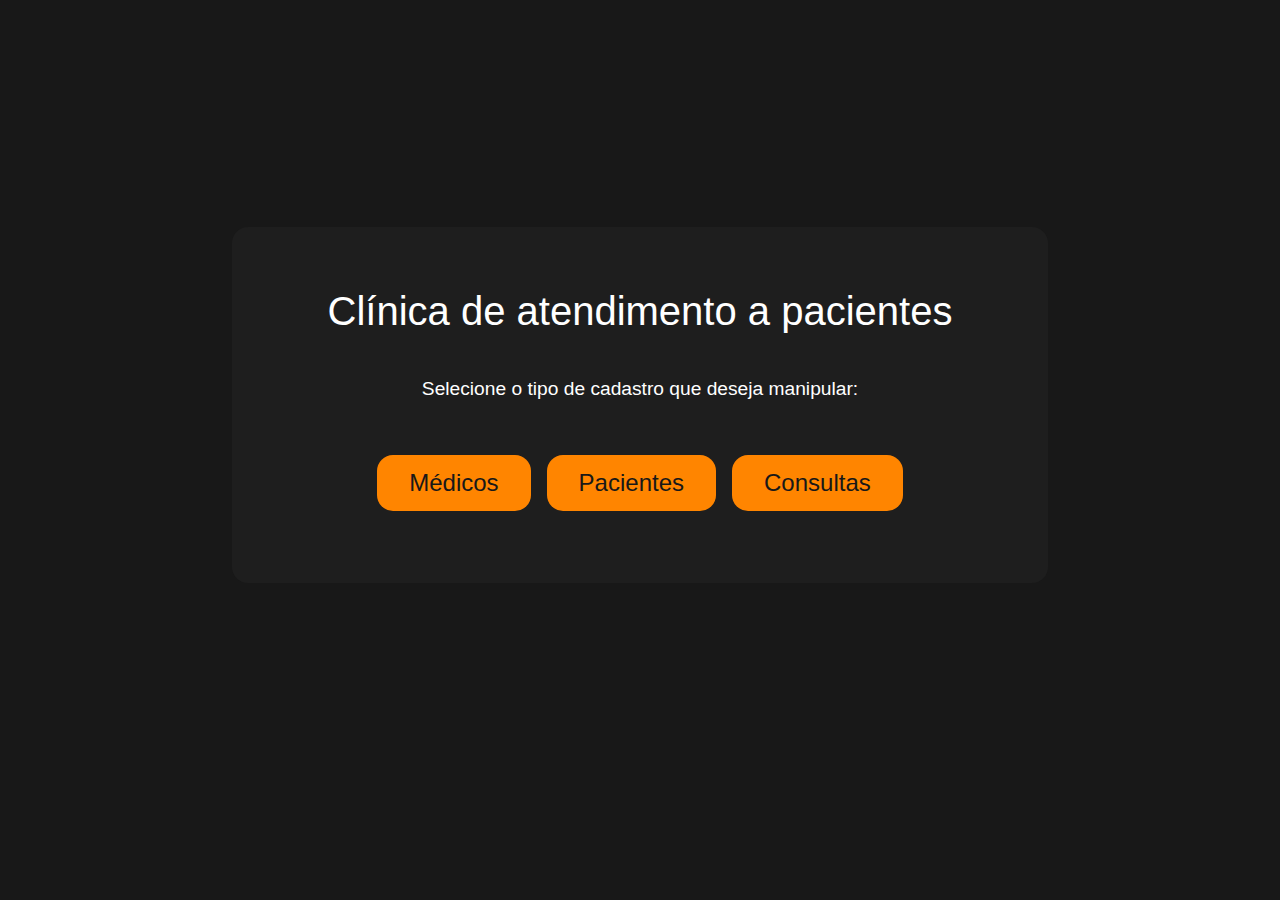
<file: Frontend/index.html>
<!DOCTYPE html>
<html lang="pt-br">
<head>
    <meta charset="UTF-8">
    <meta http-equiv="X-UA-Compatible" content="IE=edge">
    <meta name="viewport" content="width=device-width, initial-scale=1.0">
    <title>Clínica - Home</title>

    <link rel="stylesheet" href="styles/reset.css">
    <link rel="stylesheet" href="styles/global.css">
    <link rel="stylesheet" href="styles/style.css">

</head>
<body>
    <div class="container"> 
        <h1>Clínica de atendimento a pacientes</h1>
        <h2>Selecione o tipo de cadastro que deseja manipular:</h2>
        
        <div class="btns">
            <div class="btn">
                <a href="medico.html">Médicos</a>
            </div>
            <div class="btn">
                <a href="paciente.html">Pacientes</a>
            </div>
            <div class="btn">
                <a href="consulta.html">Consultas</a>
            </div>
        </div>
        
    </div>
</body>
</html>
</file>
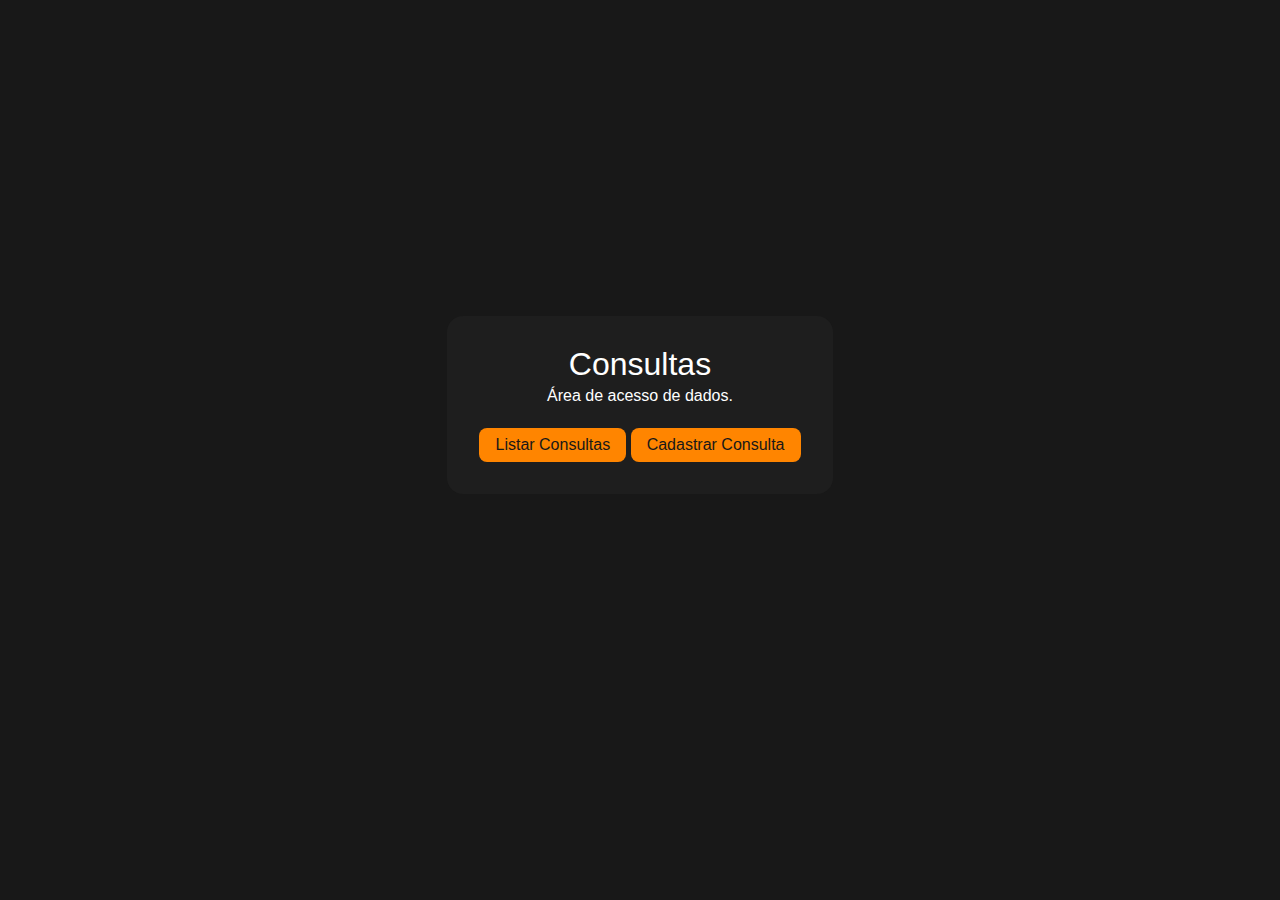
<file: Frontend/consulta.html>
<!DOCTYPE html>
<html lang="pt-br">
<head>
    <meta charset="UTF-8">
    <meta http-equiv="X-UA-Compatible" content="IE=edge">
    <meta name="viewport" content="width=device-width, initial-scale=1.0">
    <title>Clínica - Consultas</title>

    <link rel="stylesheet" href="styles/reset.css">
    <link rel="stylesheet" href="styles/global.css">
    <link rel="stylesheet" href="styles/consulta.css">
</head>
<body>
    <main>
        <h1>Consultas</h1>
        <h2>Área de acesso de dados.</h2>
        
        <button id="buttonLista" onclick="listarTudo()">Listar Consultas</button>
        <button id="buttonCadastro">Cadastrar Consulta</button>
        
        <!-- Modal Listagem Todos -->
        <div class="modal" id="modalTodosObjetos">
            <h2>Lista de Médicos</h2>
            <span id="closeTodosObjetos">&times;</span>
        </div>

        <!-- Modal Cadastro -->
        <div class="modal" id="modalCadastro">
            <form action="" id="form">
                <h2>Cadastro Consultas</h2>
                <span id="closeCadastro">&times;</span>
                <div>
                    <input type="text" placeholder="Digite o CRM do médico" class="input required" oninput="CRMValidate()">
                    <span class="span-required">CRM inválido.</span>  
                </div>
    
                <div>
                    <input type="text" placeholder="Digite seu CPF" class="input required" oninput="CPFValidate()">
                    <span class="span-required">CPF inválido.</span>  
                </div>
    
                <div>
                    <p>Informe a data e horário da consulta:</p>
                    <input type="text" class="input required" placeholder="dd/mm/aaaa 00:00" oninput="dataValidate()">
                    <span class="span-required">Verifique se as informações foram preenchidas corretamente.</span>  

                </div>
    
                <div>
                    <input type="text" placeholder="Informe o tipo de atendimento" class="input required" oninput="tipoValidate()">
                    <span class="span-required">O tipo deve ter no mínimo 5 caracteres.</span>  
                </div>
    
                <p>Status:</p>
                <div class="box-select input required">
                    <div>
                        <input type="radio" id="agendada" value="Agendada" name="status">
                        <label for="m">Agendada</label>
                    </div>
    
                    <div>
                        <input type="radio" id="adiada" value="Adiada" name="status">
                        <label for="f">Adiada</label>
                    </div>
    
                    <div>
                        <input type="radio" id="cancelada" value="Cancelada" name="status">
                        <label for="o">Cancelada</label>
                    </div>
    
                    <div>
                        <input type="radio" id="concluída" value="Concluída" name="status">
                        <label for="o">Concluída</label>
                    </div>
                </div>
                <span class="span-required">Selecione uma opção.</span>  
    
                <button type="submit" id="submitCadastro">Enviar</button>
            </form>
        </div>
        
    </main>

    <script src="scripts/modals.js"></script>
    <script src="scripts/validaConsulta.js"></script>
</body>
</html>
</file>
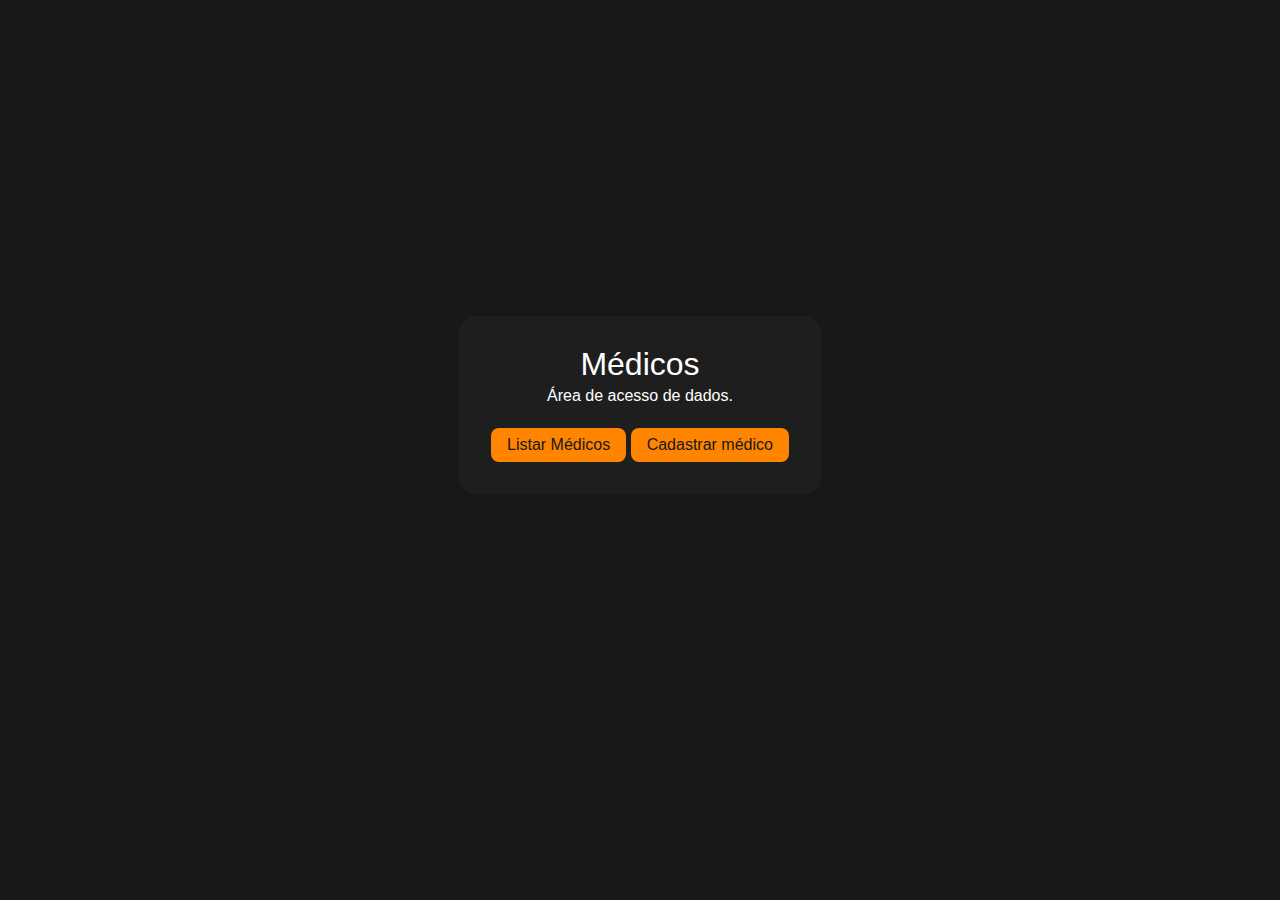
<file: Frontend/medico.html>
<!DOCTYPE html>
<html lang="pt-br">
<head>
    <meta charset="UTF-8">
    <meta http-equiv="X-UA-Compatible" content="IE=edge">
    <meta name="viewport" content="width=device-width, initial-scale=1.0">
    <title>Clínica - Médicos</title>

    <link rel="stylesheet" href="styles/reset.css">
    <link rel="stylesheet" href="styles/global.css">
    <link rel="stylesheet" href="styles/medico.css">
</head>
<body>
    <main>
        <h1>Médicos</h1>
        <h2>Área de acesso de dados.</h2>
        
        <button id="buttonLista" onclick="listarTudo()">Listar Médicos</button>
        <button id="buttonCadastro">Cadastrar médico</button>
        
        <!-- Modal Listagem Todos -->
        <div class="modal" id="modalTodosObjetos">
            <h2>Lista de Médicos</h2>
            <span id="closeTodosObjetos">&times;</span>
        </div>

        <!-- Modal Cadastro -->
        <div class="modal" id="modalCadastro">
            <form action="" id="form">
                <h2>Cadastro Médico</h2>
                <span id="closeCadastro">&times;</span>
                <div>
                    <input type="text" placeholder="Digite seu CRM" class="input required" oninput="crmValidate()">
                    <span class="span-required">CRM deve ter 6 caracteres.</span>  
                </div>
    
                <div>
                    <input type="text" placeholder="Digite seu nome completo" class="input required" oninput="nomeValidate()">
                    <span class="span-required">Nome deve ter no mínimo 3 caracteres.</span>  
                </div>
                
                <div>
                    <input type="text" placeholder="Digite sua área de atuação" class="input required" oninput="areaValidate()">
                    <span class="span-required">Área de atuação é obrigatória.</span>  
                </div>
    
                <div>
                    <input type="email" placeholder="Digite seu melhor e-mail" class="input required" oninput="emailValidate()">
                    <span class="span-required">Digite um e-mail válido.</span>
                </div>
    
                <div>
                    <input type="number" placeholder="Digite seu telefone com DDD" class="input required" oninput="telefoneValidate()">
                    <span class="span-required">Digite os 11 dígitos do seu telefone.</span>  
                </div>
    
                <button type="submit" id="submitCadastro">Enviar</button>
            </form>
        </div>
    </main>

    <script src="scripts/modals.js"></script>
    <script src="scripts/validaMedico.js"></script>

</body>
</html>
</file>
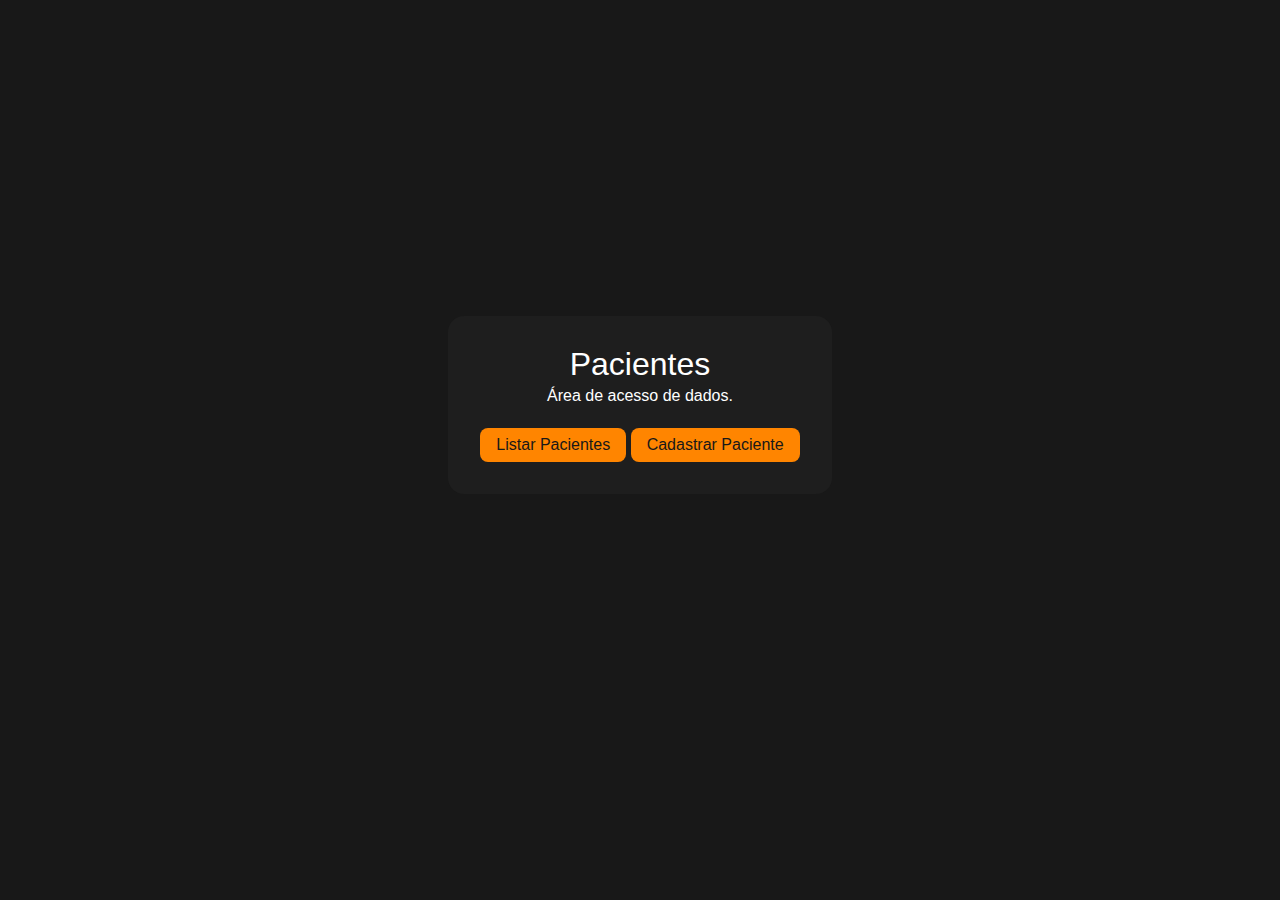
<file: Frontend/paciente.html>
<!DOCTYPE html>
<html lang="pt-br">
<head>
    <meta charset="UTF-8">
    <meta http-equiv="X-UA-Compatible" content="IE=edge">
    <meta name="viewport" content="width=device-width, initial-scale=1.0">
    <title>Clínica - Pacientes</title>

    <link rel="stylesheet" href="styles/reset.css">
    <link rel="stylesheet" href="styles/global.css">
    <link rel="stylesheet" href="styles/paciente.css">

</head>
<body>
    <main>
        <h1>Pacientes</h1>
        <h2>Área de acesso de dados.</h2>
        
        <button id="buttonLista" onclick="listarTudo()">Listar Pacientes</button>
        <button id="buttonCadastro">Cadastrar Paciente</button>
        
        <!-- Modal Listagem Todos -->
        <div class="modal" id="modalTodosObjetos">
            <h2>Lista de Médicos</h2>
            <span id="closeTodosObjetos">&times;</span>
        </div>

        <!-- Modal Cadastro -->
        <div class="modal" id="modalCadastro">
            <form action="" id="form">
                <h2>Cadastro Paciente</h2>
                <span id="closeCadastro">&times;</span>
                <div>
                    <input type="num" placeholder="Digite seu CPF" class="input required" oninput="CPFValidate()">
                    <span class="span-required">CPF inválido.</span>  
                </div>
    
                <div>
                    <input type="text" placeholder="Digite seu nome completo" class="input required" oninput="nomeValidate()">
                    <span class="span-required">Nome deve ter no mínimo 3 caracteres.</span>  
                </div>
                
                <div>
                    <input type="num" placeholder="Digite sua idade" class="input required" oninput="idadeValidate()">
                    <span class="span-required">Idade deve ser preenchida.</span>  
                </div>
    
                <p>Sexo:</p>
                <div class="box-select input required">
                    <div>
                        <input type="radio" id="masculino" value="m" name="sexo">
                        <label for="m">Masculino</label>
                    </div>
    
                    <div>
                        <input type="radio" id="feminino" value="f" name="sexo">
                        <label for="f">Feminino</label>
                    </div>
    
                    <div>
                        <input type="radio" id="outro" value="o" name="sexo">
                        <label for="o">Outro</label>
                    </div>
                </div>
                <span class="span-required">Selecione uma opção.</span>  
                

                <div>
                    <input type="email" placeholder="Digite seu melhor e-mail" class="input required" oninput="emailValidate()">
                    <span class="span-required">Digite um e-mail válido.</span>
                </div>
    
                <div>
                    <input type="num" placeholder="Digite seu telefone" class="input required" oninput="telefoneValidate()">
                    <span class="span-required">Telefone inválido</span>  
                </div>
    
                <button type="submit" id="submitCadastro">Enviar</button>
            </form>
        </div>
        
    </main>

    <script src="scripts/modals.js"></script>
    <script src="scripts/validaPaciente.js"></script>

</body>
</html>
</file>
<file: Frontend/styles/global.css>
*, html{
    box-sizing: border-box;
    
    color: white;
    font-family: Arial, Helvetica, sans-serif;
}

html{
    background-color: #181818;
}

button{
    background-color: #FF8500;
    color: #181818;

    transition: .3s;
}

button:hover{
    color: white;
}

#modalTodosObjetos{
    width: 90vw;
    height: 90vh;
    position: fixed;
    top: 5vh;
    left: 5vw;

    flex-wrap: wrap;
}

#modalTodosObjetos.active{
    display: flex;
    flex-wrap: wrap;
}

#modalTodosObjetos h2{
    position: absolute;
    top: 1rem;
}

.modal #closeTodosObjetos{
    position: absolute;
    top: 1rem;
    right: 1rem;
    
    font-size: 1.5rem;

    cursor: pointer;
}

.block-box{
    width: 480px;
    margin: 1rem;
}
</file>
<file: Frontend/styles/style.css>
*{
    text-align: center;
}

body{
    height: 90vh;
    
    display: flex;
    justify-content: center;
    align-items: center;
}

.container{
    background-color: #1e1e1e;

    padding: 4rem 6rem;
    border-radius: 1rem;
}

h1{
    font-size: 2.5rem;
    margin-bottom: 3rem;
}

h2{
    font-size: 1.2rem;
    margin-bottom: 3rem;
}

.btns{
    display: flex;
    justify-content: center;
}

.btn{
    background-color: #FF8500;
    font-size: 1.5rem;
    
    padding: 1rem 2rem;
    border-radius: 1rem;
    margin: .5rem;
}

a{
    color: #181818;


    transition: .2s;
}

a:hover{
    color: white;
}
</file>
<file: Frontend/styles/consulta.css>
*{
    text-align: center;
}

body{
    height: 90vh;
    
    display: flex;
    justify-content: center;
    align-items: center;
}

main{
    background-color: #1e1e1e;

    padding: 2rem 2rem;
    border-radius: 1rem;
}

h1{
    font-size: 2rem;
    margin-bottom: .5rem;
}

h2{
    margin-bottom: 1.5rem;
}

input{
    text-align: left;
    
    padding: 8px 5px;
    outline: none;
    border-radius: 5px;
    background-color: #181818;
    border: 2px solid #181818;
    color: white;
    width: 100%;
    transition: .3s;
}

#inputBusca{
    border-radius: 5px 0 0 5px;
}

#inputBusca:focus{
    border: 2px solid #181818;
    
}

input:focus{
    border: 2px solid #FF8500;
}

.busca{
    display: flex;

    align-items: center;
    justify-content: center;

    margin-bottom: 1.5rem;
}

button{
    padding: .5rem 1rem;
    font-size: 1rem;
    outline: none;
    border: none;
    border-radius: .5rem;
    color: #181818;
    transition: .3s;
    cursor: pointer;
}

button{
    padding: .5rem 1rem;
    font-size: 1rem;
    outline: none;
    border: none;
    border-radius: .5rem;
    color: #181818;
    transition: .3s;
    cursor: pointer;
}

#buttonBusca{
    border-radius: 0 .5rem .5rem 0;
}

.modal{
    opacity: 0;
    position: fixed;
    display: none; 
}

.modal h2{
    font-size: 1.5rem;
}

.modal input{
    margin-top: 1rem;
}

.modal input:nth-child(2){
    margin-top: 0;
}

.modal #closeCadastro{
    position: absolute;
    top: 1rem;
    right: 1rem;
    
    font-size: 1.5rem;

    cursor: pointer;
}

.modal.active{
    opacity: 1;
    position: fixed;
    display: flex;
    justify-content: center;
    align-items: center;

    width: 540px;
    height: 526px;

    padding: 2rem;
    border-radius: 1rem;

    background-color: #1e1e1e;

    top: calc(50% - 268px);
    left: calc(50% - 270px);
}

.modal p{
    text-align: left;
    margin-left: .5rem;
    margin-top: 1rem;
    margin-bottom: .5rem;
}

.modal button{
    margin-top: 1rem;
}

.box-select{
    display: flex;
    align-items: center;
    justify-content: center;
}

.box-select input{
    margin: 0 .5rem 0 1rem;
    
}

.box-select div{
    display: flex;
    justify-content: center;
    align-items: center;
}

.input.error{
    border-color: red;
}
.input.error ~ span{
    display: block;
}

.span-required{
    font-size: .75rem;
    display: none;
    margin: 3px 0 0 1px;
    color: red;
}

input::-webkit-outer-spin-button,
input::-webkit-inner-spin-button {
    -webkit-appearance: none;
    margin: 0;
}

input::-webkit-calendar-picker-indicator{
    filter: invert();
}
</file>
<file: Frontend/styles/medico.css>
*{
    text-align: center;
}

body{
    height: 90vh;
    
    display: flex;
    justify-content: center;
    align-items: center;
}

main{
    background-color: #1e1e1e;

    padding: 2rem 2rem;
    border-radius: 1rem;
}

h1{
    font-size: 2rem;
    margin-bottom: .5rem;
}

h2{
    margin-bottom: 1.5rem;
}

input{
    text-align: left;
    
    padding: 8px 5px;
    outline: none;
    border-radius: 5px;
    background-color: #181818;
    border: 2px solid #181818;
    color: white;
    width: 100%;
    transition: .3s;

}

#inputBusca{
    border-radius: 5px 0 0 5px;
}

#inputBusca:focus{
    border: 2px solid #181818;
    
}

input:focus{
    border: 2px solid #FF8500;
}

.busca{
    display: flex;

    align-items: center;
    justify-content: center;

    margin-bottom: 1.5rem;
}

button{
    padding: .5rem 1rem;
    font-size: 1rem;
    outline: none;
    border: none;
    border-radius: .5rem;
    color: #181818;
    transition: .3s;
    cursor: pointer;
}

#buttonBusca{
    border-radius: 0 .5rem .5rem 0;
}

.modal{
    opacity: 0;
    position: fixed;
    display: none; 
}

.modal h2{
    font-size: 1.5rem;
    margin-bottom: .5rem;
}

.modal input{
    margin-top: 1rem;
    width: 30rem;
}

.modal #closeCadastro{
    position: absolute;
    top: 1rem;
    right: 1rem;
    
    font-size: 1.5rem;

    cursor: pointer;
}

.modal.active{
    opacity: 1;
    position: fixed;
    display: flex;
    justify-content: center;
    align-items: center;

    width: 540px;
    height: 465px;

    padding: 2rem;
    border-radius: 1rem;

    background-color: #1e1e1e;

    top: calc(50% - 232.5px);
    left: calc(50% - 270px);
}

.modal button{
    margin-top: 1rem;
}

.input.error{
    border-color: red;
}
.input.error ~ span{
    display: block;
}

.span-required{
    font-size: .75rem;
    display: none;
    margin: 3px 0 0 1px;
    color: red;
}

input::-webkit-outer-spin-button,
input::-webkit-inner-spin-button {
    -webkit-appearance: none;
    margin: 0;
}
</file>
<file: Frontend/styles/paciente.css>
*{
    text-align: center;
}

body{
    height: 90vh;
    
    display: flex;
    justify-content: center;
    align-items: center;
}

main{
    background-color: #1e1e1e;

    padding: 2rem 2rem;
    border-radius: 1rem;
}

h1{
    font-size: 2rem;
    margin-bottom: .5rem;
}

h2{
    margin-bottom: 1.5rem;
}

input{
    text-align: left;
    
    padding: 8px 5px;
    outline: none;
    border-radius: 5px;
    background-color: #181818;
    border: 2px solid #181818;
    color: white;
    width: 100%;
    transition: .3s;
}

#inputBusca{
    border-radius: 5px 0 0 5px;
}

#inputBusca:focus{
    border: 2px solid #181818;
    
}

input:focus{
    border: 2px solid #FF8500;
}

.busca{
    display: flex;

    align-items: center;
    justify-content: center;

    margin-bottom: 1.5rem;
}

button{
    padding: .5rem 1rem;
    font-size: 1rem;
    outline: none;
    border: none;
    border-radius: .5rem;
    color: #181818;
    transition: .3s;
    cursor: pointer;
}

button{
    padding: .5rem 1rem;
    font-size: 1rem;
    outline: none;
    border: none;
    border-radius: .5rem;
    color: #181818;
    transition: .3s;
    cursor: pointer;
}

#buttonBusca{
    border-radius: 0 .5rem .5rem 0;
}

.modal{
    opacity: 0;
    position: fixed;
    display: none; 
}

.modal h2{
    font-size: 1.5rem;
    margin-bottom: .5rem;
}

.modal input{
    margin-top: 1rem;
    width: 30rem;
}

.modal #closeCadastro{
    position: absolute;
    top: 1rem;
    right: 1rem;
    
    font-size: 1.5rem;

    cursor: pointer;
}

.modal.active{
    opacity: 1;
    position: fixed;
    display: flex;
    justify-content: center;
    align-items: center;

    width: 535px;
    height: 500px;

    border-radius: 1rem;

    background-color: #1e1e1e;

    top: calc(50% - 230.5px);
    left: calc(50% - 268px);
}

.modal p{
    text-align: left;
    margin-left: .5rem;
    margin-top: 1rem;
    margin-bottom: .5rem;
}

.modal button{
    margin-top: 1rem;
}

.box-select{
    display: flex;
    align-items: center;

    margin-left: 2rem;
}

.box-select input{
    margin: 0 .5rem 0 1rem;
    width: 100%;
}

.box-select div{
    display: flex;
    justify-content: center;
    align-items: center;
}

.input.error{
    border-color: red;
}
.input.error ~ span{
    display: block;
}

.span-required{
    font-size: .75rem;
    display: none;
    margin: 3px 0 0 1px;
    color: red;
}

input::-webkit-outer-spin-button,
input::-webkit-inner-spin-button {
    -webkit-appearance: none;
    margin: 0;
}
</file>
